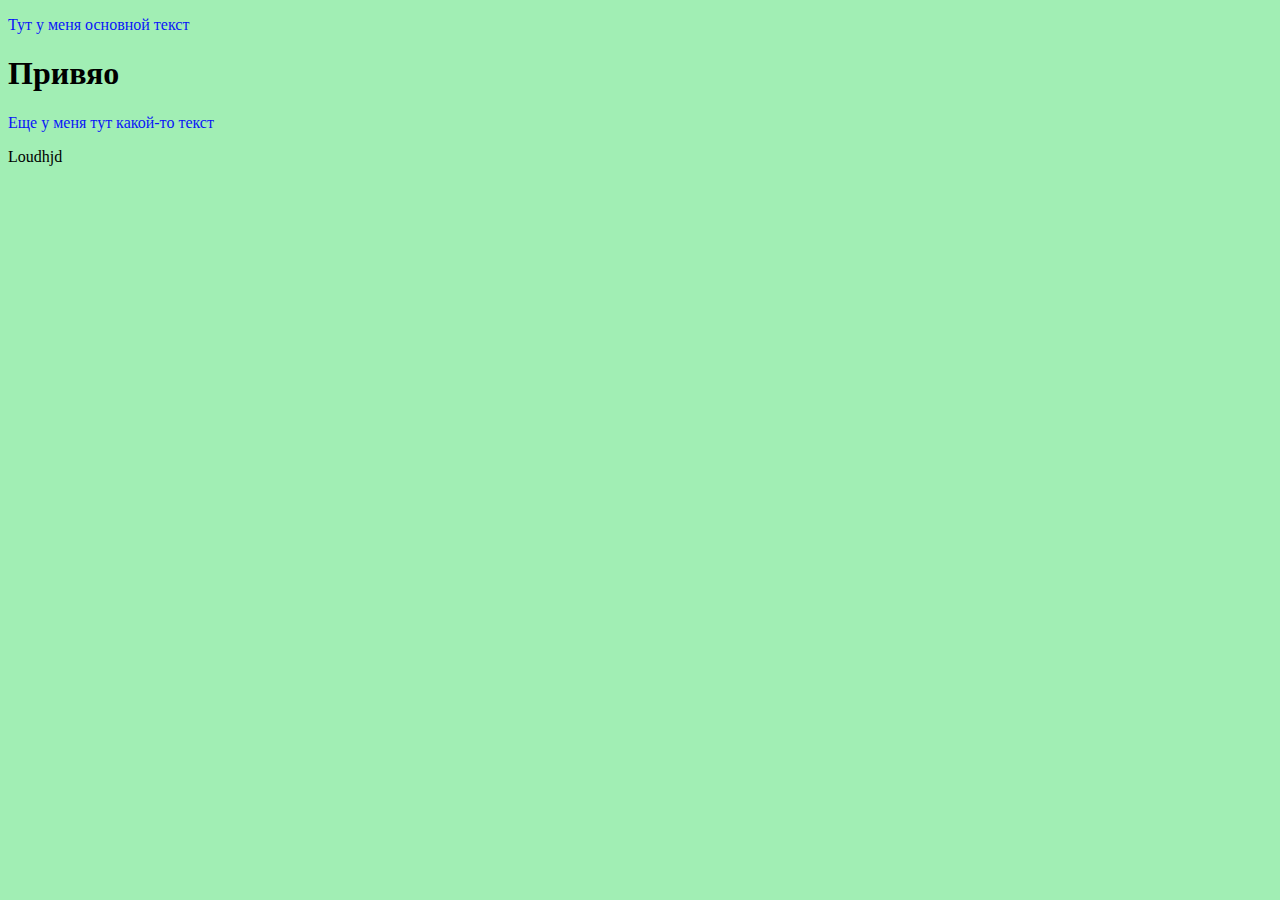
<file: index.html>
<!DOCTYPE html>
<html lang="en">
<head>
    <meta charset="UTF-8">
    <meta name="viewport" content="width=device-width, initial-scale=1.0">
    <meta http-equiv="X-UA-Compatible" content="ie=edge">
    <link rel="stylesheet" href="css/main.css">
    <title>Заголовок моей штуки</title>
</head>
<bode>
    <p>Тут у меня основной текст</p>
    <h1>Привяо</h1>
    <p>Еще у меня тут какой-то текст</p>
    Loudhjd 
</bode>
</html>
</file>
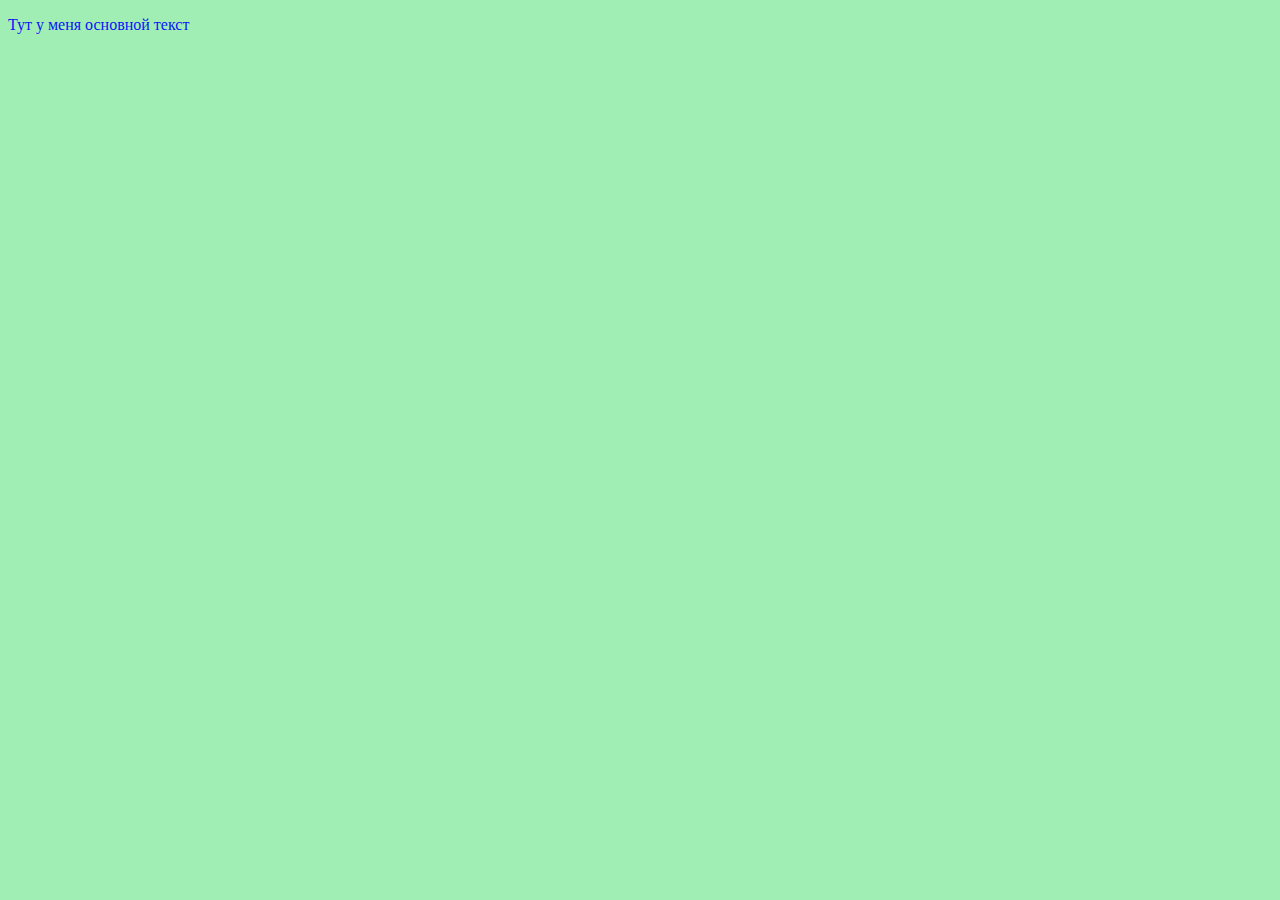
<file: indexx.html>
<!DOCTYPE html>
<html lang="en">
<head>
    <meta charset="UTF-8">
    <meta name="viewport" content="width=device-width, initial-scale=1.0">
    <meta http-equiv="X-UA-Compatible" content="ie=edge">
    <link rel="stylesheet" href="css/main.css">
    <title>Заголовок моей штуки</title>
</head>
<bode>
    <p>Тут у меня основной текст</p>
</bode>
</html>
</file>
<file: css/main.css>
body {
    background-color: rgb(161, 238, 180);
}
p {
    color:rgb(9, 21, 248)
}
    /* новый комментарий */
h2 {
    font-size: 50px;
}
</file>
